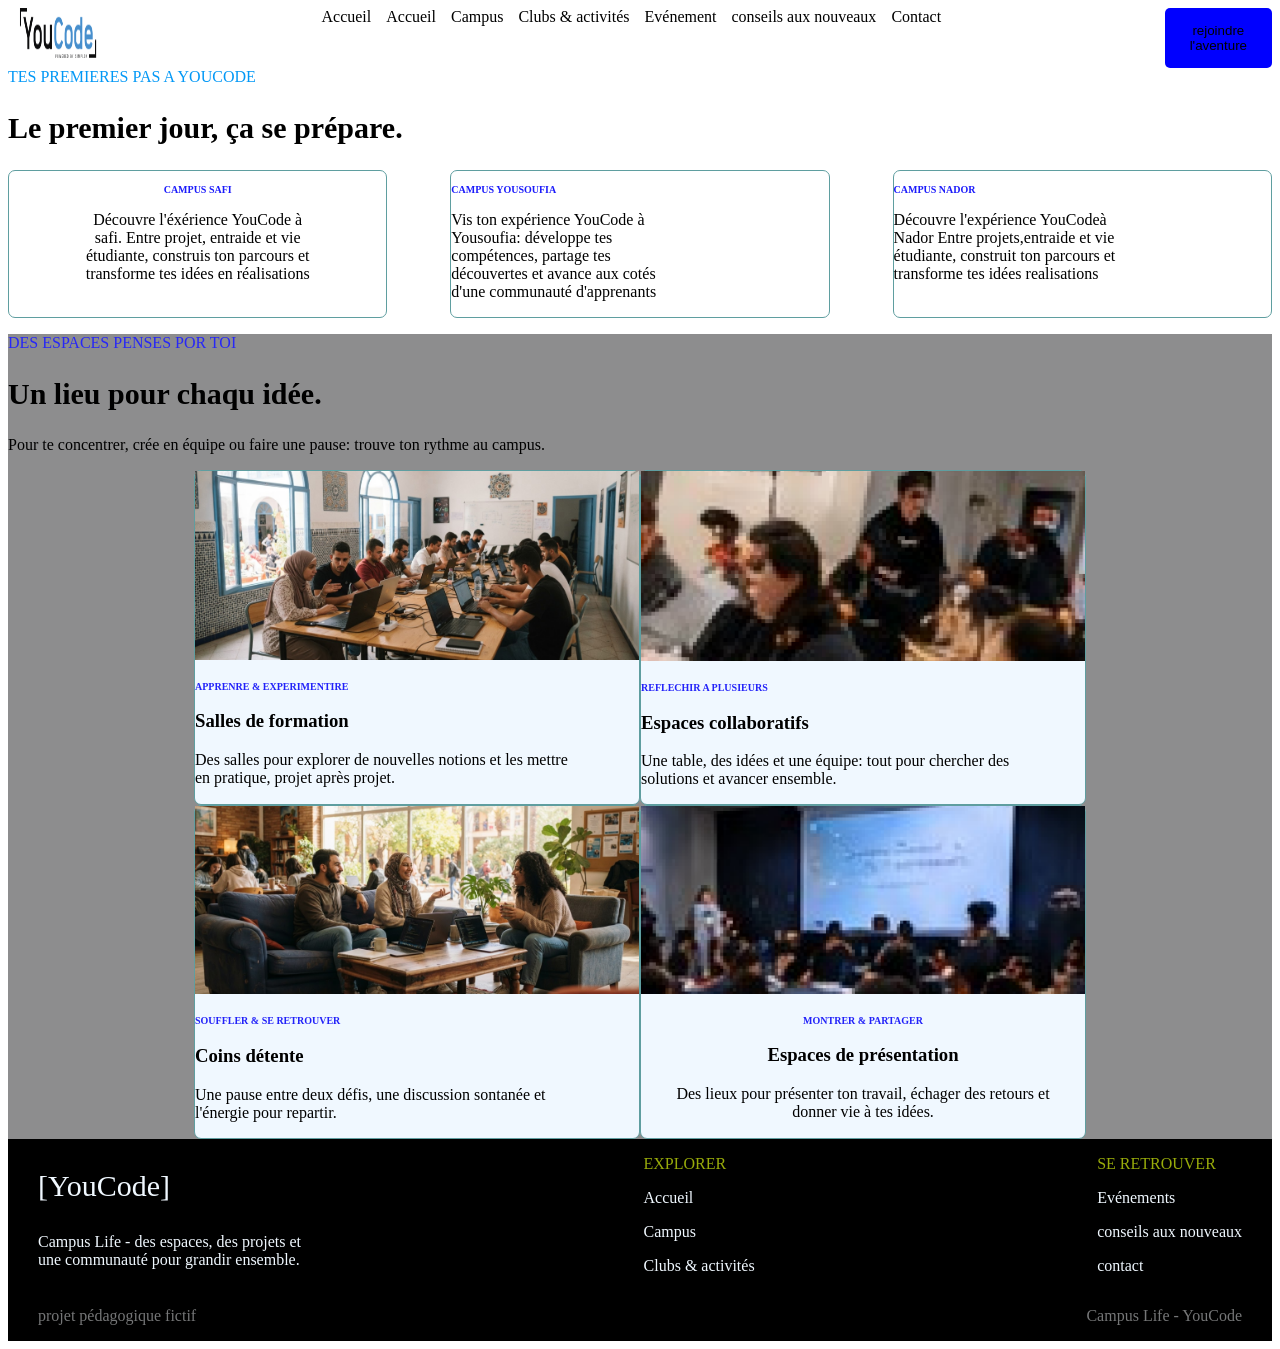
<file: campus.html>
<!DOCTYPE html>
<html lang="en">

<head>
    <meta charset="UTF-8">
    <meta name="viewport" content="width=device-width, initial-scale=1.0">
    <title>Document</title>

    <link rel="stylesheet" href="css/style.css">
   
</head>
<body>
    <header>
        <img src="images\youcode_logo_dark.png" alt="logo youcode" style="width: 100px ;height: 50px;">

        <nav>
            <a href="google.com">Accueil</a>
            <a href="file:///c%3A/Users/Youcode/Desktop/test/index.html">Accueil</a>
            <a href="file:///c%3A/Users/Youcode/Desktop/test/campus.html">Campus</a>
            <a href="google.com">Clubs & activités</a>
            <a href="google.com">Evénement</a>
            <a href="google.com">conseils aux nouveaux</a>
            <a href="google.com">Contact</a>
                
            
        </nav>

        <button href="file:///c%3A/Users/Youcode/Desktop/test/insciption.html">rejoindre<br>l'aventure</button>
    </header>
    <div class="soutitre">TES PREMIERES PAS A YOUCODE</div>
    <h2>Le premier jour, ça se prépare.</h2>
    <div class="campusPage2">
        <div class="safi">
            <h4>CAMPUS SAFI</h4>
            <p>Découvre l'éxérience YouCode à<br>
            safi. Entre projet, entraide et vie<br>
            étudiante, construis ton parcours et<br>
            transforme tes idées en réalisations</p>
        </div>
        <div class="youssoufia">
            <h4>CAMPUS YOUSOUFIA</h4>
            <p>Vis ton expérience YouCode à<br>
            Yousoufia: développe tes<br>
            compétences, partage tes <br>
            découvertes et avance aux cotés<br>
            d'une communauté d'apprenants</p>
        </div>
        <div class="nador">
            <h4>CAMPUS NADOR</h4>
            <p>Découvre l'expérience YouCodeà<br>
            Nador Entre projets,entraide et vie<br>
            étudiante, construit ton parcours et<br>
            transforme tes idées realisations</p>
        </div>
    </div>
    <div class="espace">
        <p class="soutitre1">DES ESPACES PENSES POR TOI</p>
        <h2>Un lieu pour chaqu idée.</h2>
        <p>Pour te concentrer, crée en équipe ou faire une pause: trouve ton rythme au campus.</p>
        <div class="artPart1">
            <article class="article1">
                <img src="images/image.png">
                <h5>APPRENRE & EXPERIMENTIRE</h5>
                <h3>Salles de formation</h3>
                <p>Des salles pour explorer de nouvelles notions et les mettre<br>
                en pratique, projet après projet.</p>
            </article>
            <article class="article2">
                <img src="images/image2.png">
                <h5>REFLECHIR A PLUSIEURS</h5>
                <h3>Espaces collaboratifs</h3>
                <p>Une table, des idées et une équipe: tout pour chercher des<br>
                    solutions et avancer ensemble.</p>
            </article>
        </div>
        <div class="artPart2">
            <article class="article3">
                <img src="images/image3.png">
                <h5>SOUFFLER & SE RETROUVER</h5>
                <h3>Coins détente</h3>
                <p>Une pause entre deux défis, une discussion sontanée et<br>
                l'énergie pour repartir.</p>
            </article>
            <article class="article4">
                <img src="images/image4.png">
                <h5>MONTRER & PARTAGER</h5>
                <h3>Espaces de présentation</h3>
                <p>Des lieux pour présenter ton travail, échager des retours et<br>
                donner vie à tes idées.</p>
            </article>
        </div>

    </div>
</body>
<footer class="footerPage2">
    <div class="footerPart1">
        <div>
            <p class="logo">[YouCode]</p>
            <p>Campus Life - des espaces, des projets et<br>
            une communauté pour grandir ensemble.</p>
        </div>
        <div class="footPart1">
            <p class="exp1">EXPLORER</p>
            <div class="fotlist">
                <p>Accueil</p>
                <p>Campus</p>
                <p>Clubs & activités</p>
            </div>
        </div>
        <div class="footPart1">
            <p class="exp1">SE RETROUVER</p>
            <div>
                <p>Evénements</p>
                <p>conseils aux nouveaux</p>
                <p>contact</p>
            </div>
        </div>
    </div>
    <div class="footer-part2">
        <p>projet pédagogique fictif</p>
        <p>Campus Life - YouCode</p>
    </div>
</footer>
</file>
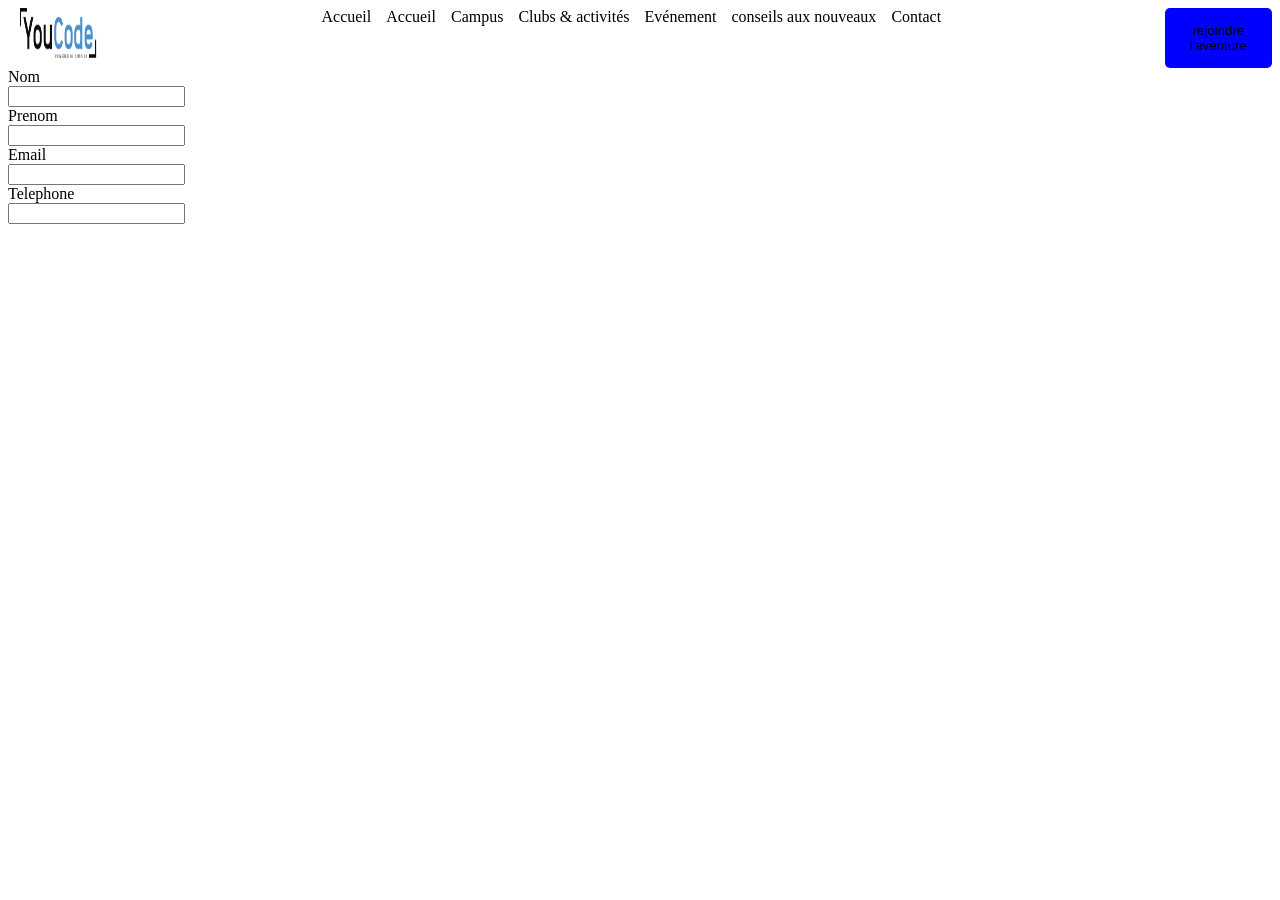
<file: insciption.html>
<!DOCTYPE html>
<html lang="en">

<head>
    <meta charset="UTF-8">
    <meta name="viewport" content="width=device-width, initial-scale=1.0">
    <title>Document</title>

    <link rel="stylesheet" href="css/style.css">
</head>
<body>
    <header>
        <img src="images\youcode_logo_dark.png" alt="logo youcode" style="width: 100px ;height: 50px;">

        <nav>
            <a href="google.com">Accueil</a>
            <a href="file:///c%3A/Users/Youcode/Desktop/test/index.html">Accueil</a>
            <a href="file:///c%3A/Users/Youcode/Desktop/test/campus.html">Campus</a>
            <a href="google.com">Clubs & activités</a>
            <a href="google.com">Evénement</a>
            <a href="google.com">conseils aux nouveaux</a>
            <a href="google.com">Contact</a>
                
            
        </nav>

        <button href="file:///c%3A/Users/Youcode/Desktop/test/insciption.html">rejoindre<br>l'aventure</button>
    </header>
    <main>

        <form>
            <label for="Fname">Nom </label><br>
            <div><input type="text" id="Fname" name="Fname"><br></div>
            <label for="Lname">Prenom </label><br>
            <input type="text" id="Lname" name="Lname"><br>
            <label for="Pemail">Email </label><br>
            <input type="email" id="Pemail" name="Pemail"><br>
            <label for="numbre">Telephone</label><br>
            <input type="number" id="numbre" name="numbre"><br>

        </form>

    </main>
</body>
</file>
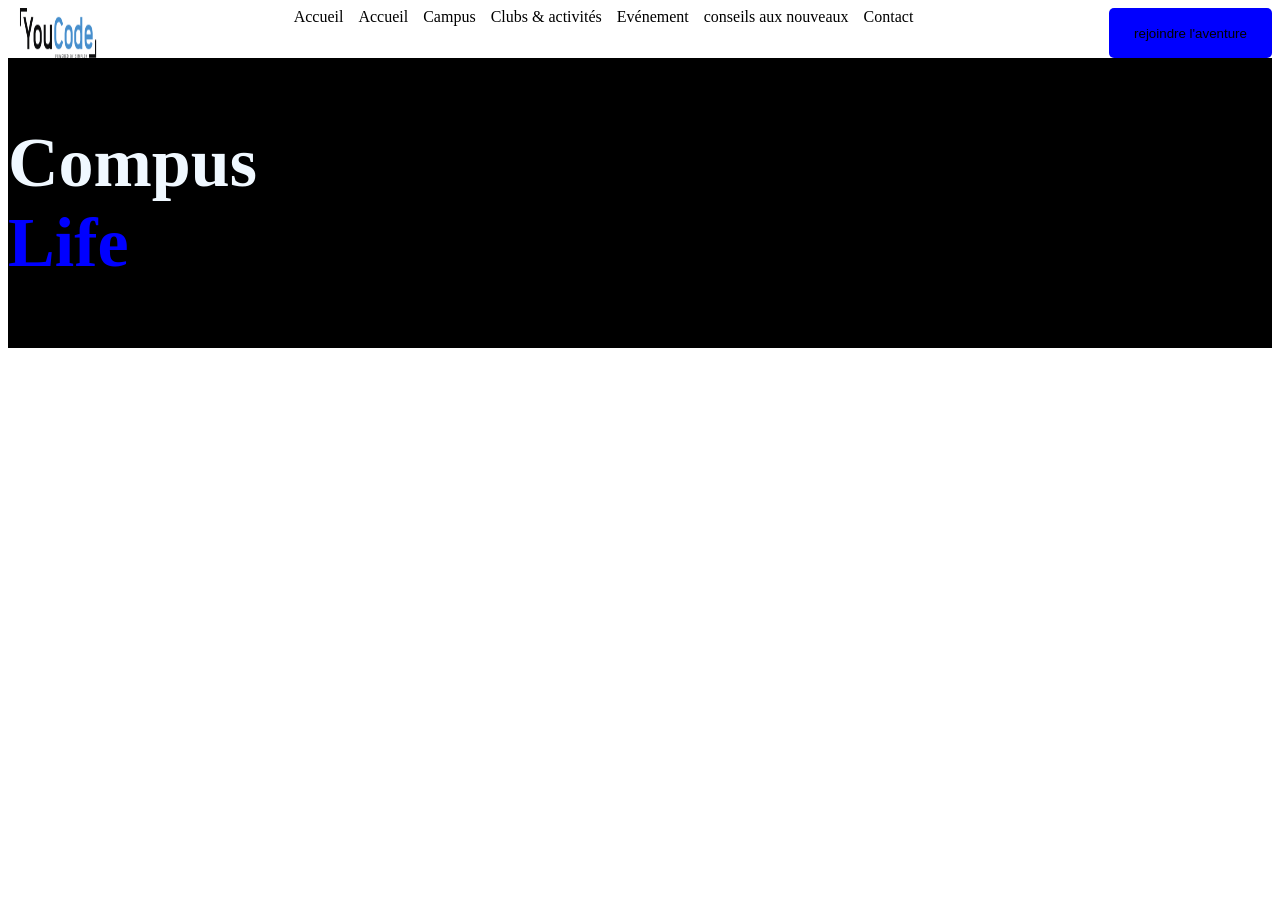
<file: test.html>
<!DOCTYPE html>
<html lang="en">

<head>
    <meta charset="UTF-8">
    <meta name="viewport" content="width=device-width, initial-scale=1.0">
    <title>Document</title>

    <link rel="stylesheet" href="css/style.css">
</head>

<body>
    <header>
        <img src="images\youcode_logo_dark.png" alt="logo youcode" style="width: 100px ;height: 50px;">

        <nav>
            
            
                <a href="google.com">Accueil</a>
                <a href="file:///c%3A/Users/Youcode/Desktop/test/index.html">Accueil</a>
                <a href="file:///c%3A/Users/Youcode/Desktop/test/campus.html">Campus</a>
                <a href="google.com">Clubs & activités</a>
                <a href="google.com">Evénement</a>
                <a href="google.com">conseils aux nouveaux</a>
                <a href="google.com">Contact</a>
                
            
        </nav>

        <button class="buttonStyle" href="file:///c%3A/Users/Youcode/Desktop/test/insciption.html">rejoindre
            l'aventure</button>
    </header>



    <div style="background-color: black;">
        <li>
            <h1 style="font-size: 70px;"><span style="color: aliceblue;">Compus</span> <br><span
                    style="color: blue;">Life</span> </h1>
            <p>décou</p>
        </li>
    </div>

</body>

</html>
</file>
<file: css/style.css>
header {
    display: flex;
    justify-content: space-between;
    
}

nav {
    display: flex;
    gap: 15px;
    text-decoration:none;
    list-style: none;

}
a{
    text-decoration: none; 
    color: black;
}
a:hover{
    color: blue;
}

button {
    background-color: blue;
    border-radius: 5px;
    padding: 15px 25px;
    margin-left: 10px;
    border: none;
}
.hero{
    padding-left: 200px;
}
.foto {
    background-color: black;
    color: aliceblue;
    display: flex;
    justify-content: space-between;
}



.lettre{
    color: black;
    display: flex;
    gap: 1px;
}
.bott{
    background-color: blue;
    border-radius: 5px;
    width: 180px;
    height: 400;
    top: 330px;
    margin-left: 10px;
    border: none;
    display: flex;
    gap: 10px;


}
  
.chifre{
    display: flex;
    justify-content: space-between;
}

.soutitre{
    color: rgb(2, 152, 246);
}


.campus{
    display: flex;
    justify-content: space-between;
    background-color: rgb(250, 244, 237);
    .section4{
        margin-left: 50px;
    }
    .images{
        flex: 1;
        display: flex;
        gap: 0px;
        padding-left: 500px;
         
            .img1 {
                .im1{
                width: 200px;
                height:200PX ;
                transform: rotate(10deg);
                }
                p{
                    border: 2ps solid black;
                    border-radius: 5px;
                    background-color: black;
                    color: aliceblue;
                    margin: 30px;
                    margin-top: -10px;
                    position: relative;
                }
            }
            .img2 {
                .im2{
                width: 200px;
                height:200PX ;
                transform: rotate(5deg);
                }
                p{
                    border: 2ps solid black;
                    border-radius: 5px;
                    background-color: black;
                    color: aliceblue;
                    margin: 30px;
                    margin-top: -10px;
                    position: relative;
                }

            }
            .img3 {
                .im3{
                width: 200px;
                height:200PX ;
                transform: rotate(5deg);
                }
                p{
                    border: 2ps solid black;
                    border-radius: 5px;
                    background-color: black;
                    color: aliceblue;
                    margin: 30px;
                    margin-top: -10px;
                    position: relative;
                }

            }
  
}
   
}
.journey{
    background-color: black;
    color: aliceblue;
    padding-left: 50px;
    padding-right: 40px;
    ul{
        display: flex;
        justify-content: space-between;
    }
}
.evenement{
    display: flex;
    justify-content: space-between;
    padding-left: 20px;
    .intro{
        background-color: rgb(43, 43, 250);
        color: aliceblue;
        border-radius: 7px;
        padding: 50px;
        .sect61{
            color: rgb(20, 20, 254);
            border: 2px solid rgb(249, 249, 252);
            background-color: aliceblue;
            border-radius: 4px;
            padding: 5px;
            width: 200px;
        }
    }
    .carte1{
        border: 2px solid rgb(220, 240, 245);
        border-radius: 7px;
        .sect62{
            color: rgb(20, 20, 254);
            border: 2px solid rgb(20,20,254);
            border-radius: 4px;
            padding: 5px;
            width: 130px;
        }
    }
    .carte2{
        border: 2px solid rgb(220,240, 245);
        border-radius: 7px;
        .sect63{
            color: rgb(20, 20, 254);
            border: 2px solid rgb(20,20,254);
            border-radius: 4px;
            padding: 5px;
            width: 130px;
        }
    }
    .carte3{
        border: 2px solid rgb(220, 240, 254);
        border-radius: 7px;


        .sect64{
            color: rgb(20, 20, 254);
            border: 2px solid rgb(20,20,254);
            border-radius: 4px;
            padding: 5px;
            width: 130px;
        }
    }

}
.section7{
    display: flex;
    justify-content: space-between;
    background-color:rgb(241, 244, 247);
    .img-sec7{
        width: 250px;
        height: 180px;
        margin-left:70px ;
        margin-top: 15px;
    
    }
    div{
        p{
            font-size: 25px;
            margin-right: 300px;
            margin-top: 40px;
        }
    } 
}
footer{
    .footer-p1-p1{
        display: inline-flex;
        justify-content: space-between;
        .footer-cam{
        }

    }

}




/* page 2 */


 h2{
        font-size: 30px;
    }
.campusPage2{
   
    display: flex;
    justify-content: space-between;
    h4{
        font-size: 10px;
        color: rgb(27, 27, 251);
    }
    .safi{
        border: 1px solid cadetblue;
        border-radius: 7px;
        flex: 0.3;
        text-align: center;
    }
    .youssoufia{
        border: 1px solid cadetblue;
        border-radius: 7px;
        flex: 0.3;
    }
    .nador{
        border: 1px solid cadetblue;
        border-radius: 7px;
        flex: 0.3;
    }
}
.espace{
    .soutitre1{
        color: rgb(39, 39, 247);
        font-size: 12;
    }
    h2{
        font-size: 30px;
    }
    background-color: rgb(141, 141, 142);
    .artPart1{
        display: flex;
        justify-content: center;
        
        .article1{
            border: 1px solid cadetblue;
            border-radius: 7px;
            background-color: aliceblue;
            
            img{
                width: 444px;
                height: 194;
            }
            h5{
                font-size: 10px;
                color: rgb(34, 34, 249);
            }
        }
        .article2{
            border: 1px solid cadetblue;
            border-radius: 7px;
            background-color: aliceblue;
            
            img{
                width: 444px;
                height: 194;
            }
            h5{
                font-size: 10px;
                color: rgb(34, 34, 249);
            }
        }
    }
    .artPart2{
        display: flex;
        justify-content: center;
        .article3{
            border: 1px solid cadetblue;
            border-radius: 7px;
            background-color: aliceblue;
        
            img{
                width: 444px;
                height: 194;
            }
            h5{
                font-size: 10px;
                color: rgb(34, 34, 249);
            }
        }
        .article4{
            border: 1px solid cadetblue;
            border-radius: 7px;
            background-color: aliceblue;
         
            text-align: center;
            img{
                width: 444px;
                height: 194;
            }
            h5{
                font-size: 10px;
                color: rgb(34, 34, 249);
            }
        }
    }
}


.footerPage2{
    color: aliceblue;
    background-color: black;
    padding-left: 30px;
    padding-right: 30px;
    .footerPart1{
        display: flex;
        justify-content: space-between;
        .logo{
            font-size: 30px;
    
        }
        .footPart1{
            .exp1{
                color: rgb(152, 171, 10);
            }
            .fotlist{
                display: block;
                color: aliceblue;
            }
        }
        .footPart2{
                        p{
                color: rgb(152, 171, 10);
            }
            .fotlist{
                display: block;
                color: aliceblue;
            }
        }
    }
    .footer-part2{
        color: rgb(117, 118, 119);
        display: flex;
        justify-content: space-between;
    }

}
</file>
